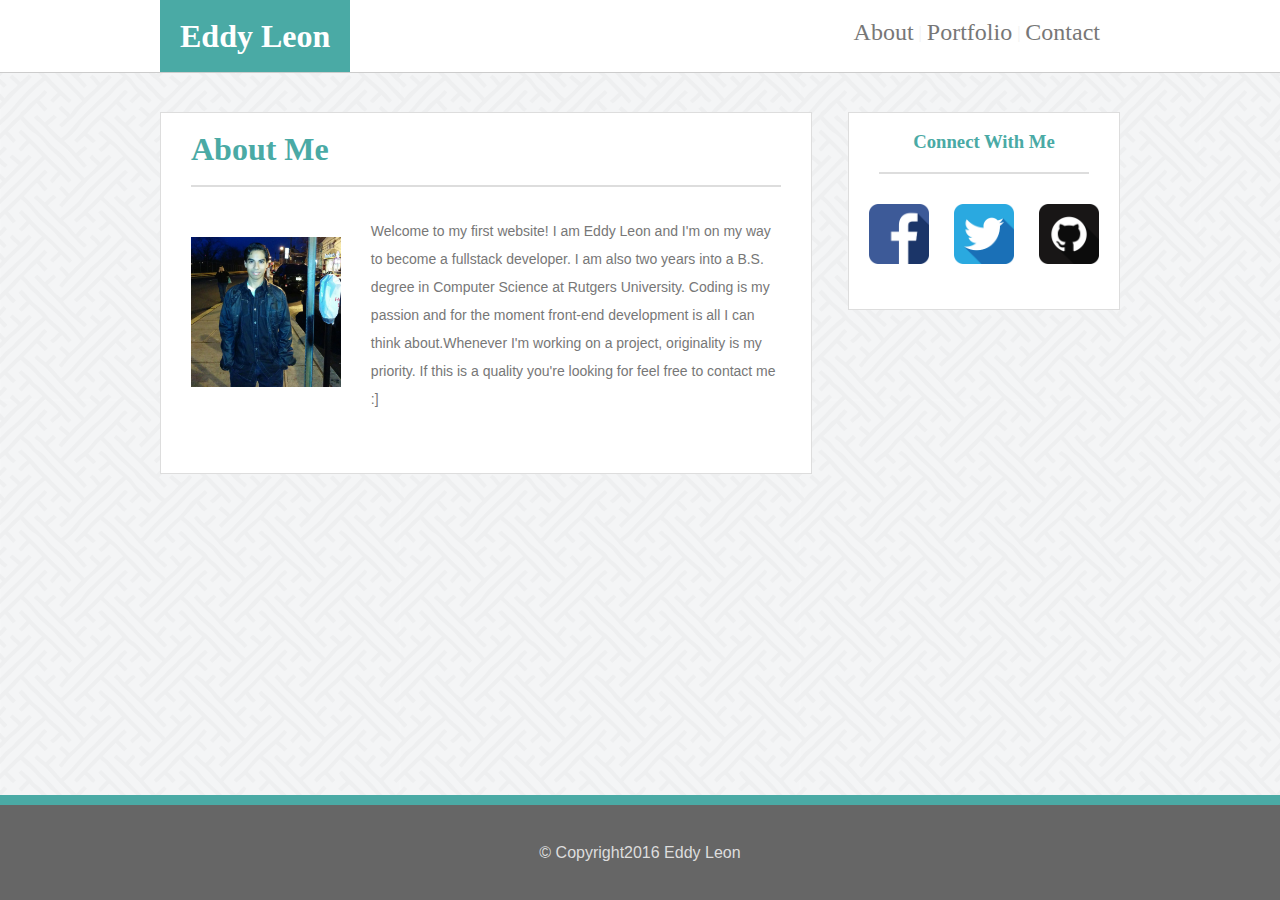
<file: assignment1/index.html>
<!DOCTYPE html>

<html>

	<head>

		<title>Eddy Leon</title>
		<link rel="stylesheet" type="text/css" href="./assets/css/reset.css">
		<link rel="stylesheet" type="text/css" href="./assets/css/style.css">
		
		<meta charset="utf-8">
		<meta name="viewport" content="width=device-width, initial-scale=1.0">

	</head>

	<body>

		<div class="fill"></div>

			<div class="allbody">

			<header>
			
				<h1 class="name">Eddy Leon</h1>

				<div class="directory">

						<a class="dlink2" href="contact.html">Contact</a>
						
						<p>|</p>

						<a class="dlink" href="portfolio.html">Portfolio</a>

						<p>|</p>

						<a class="dlink" href="index.html">About</a>

				</div>

			</header>

			

			<div class="body">


				<div class="AMbody">
				
					<h1>About Me</h1>

					<img id="profile" alt="profile picture" src="./assets/images/profile_picture.jpg">

					<p id="MeP">Welcome to my first website! I am Eddy Leon and I'm on my way to become a fullstack developer. I am also two years into a B.S. degree in Computer Science at Rutgers University. Coding is my passion and for the moment front-end development is all I can think about.Whenever I'm working on a project, originality is my priority. If this is a quality you're looking for feel free to contact me :]</p>

				</div>

			<div class="socialworld">

				<h3>Connect With Me</h3>

						<a href="https://www.facebook.com/XLTUNITED"><img class="social"  alt="Facebook" src="./assets/images/social_facebook_box_blue.png"></a>

						<a href="https://twitter.com/EddyXltunited"><img class="social" alt="Twitter" src="./assets/images/twitter-128.png"></a>

						<a href="https://github.com/xltunited"><img class="social" alt="GitHub" src="./assets/images/622927-github-128.png"></a>

			</div>

			</div>

			<div class="push"></div>

		</div>

		<footer>
			
			<p>© Copyright2016 Eddy Leon</p>

		</footer>

	</body>

</html>
</file>
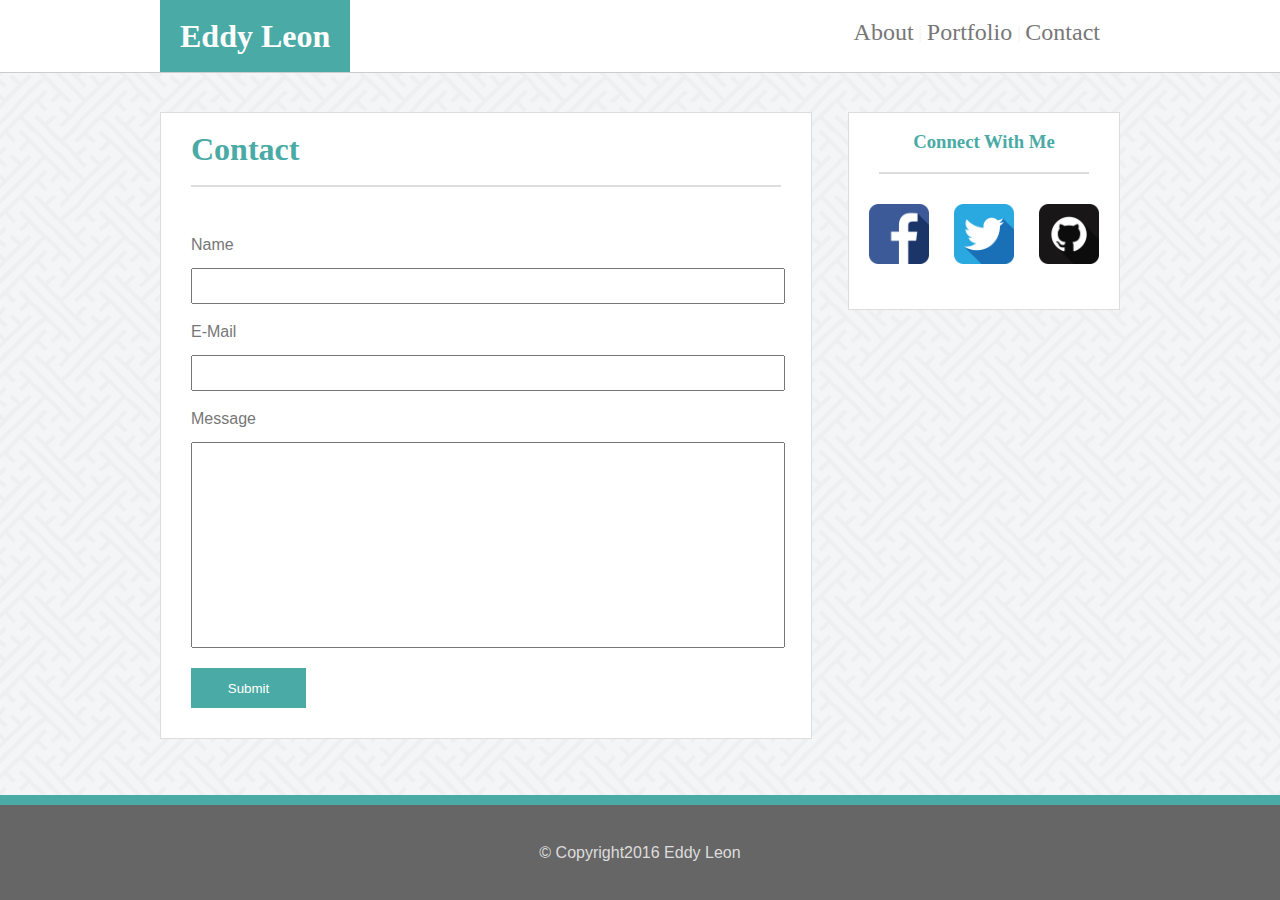
<file: assignment1/contact.html>
<!DOCTYPE html>

<html>

	<head>

		<title>Contact Me</title>
		<link rel="stylesheet" type="text/css" href="./assets/css/reset.css">
		<link rel="stylesheet" type="text/css" href="./assets/css/style.css">
		
		<meta charset="utf-8">
		<meta name="viewport" content="width=device-width, initial-scale=1.0">

	</head>

	<body>

		<div class="fill"></div>

			<div class="allbody">

			<header>
			
				<h1 class="name">Eddy Leon</h1>

				<div class="directory">

						<a class="dlink2" href="contact.html">Contact</a>
						
						<p>|</p>

						<a class="dlink" href="portfolio.html">Portfolio</a>

						<p>|</p>

						<a class="dlink" href="index.html">About</a>

				</div>

			</header>

			

		<div class="body">

			<div id="contact">

				<h1>Contact</h1>

				<form action="MAILTO:xltunited@gmail.com" method="post" enctype="text/plain">
					
					Name<br>

					<input class="text1" type="text" name="name"><br>

					E-Mail<br>

					<input class="text1" type="text" name="mail"><br>

					Message<br>

					<input class="text2" type="text" name="Message"><br>

					<input class="button" type="submit" name="Submit"><br>



				</form>

			</div>

			<div class="socialworld">

				<h3>Connect With Me</h3>

						<a href="https://www.facebook.com/XLTUNITED"><img class="social"  alt="Facebook" src="./assets/images/social_facebook_box_blue.png"></a>

						<a href="https://twitter.com/EddyXltunited"><img class="social" alt="Twitter" src="./assets/images/twitter-128.png"></a>

						<a href="https://github.com/xltunited"><img class="social" alt="GitHub" src="./assets/images/622927-github-128.png"></a>

			</div>

			</div>

			<div class="push"></div>

		</div>

		<footer>
			
			<p>© Copyright2016 Eddy Leon</p>

		</footer>

	</body>

</html>
</file>
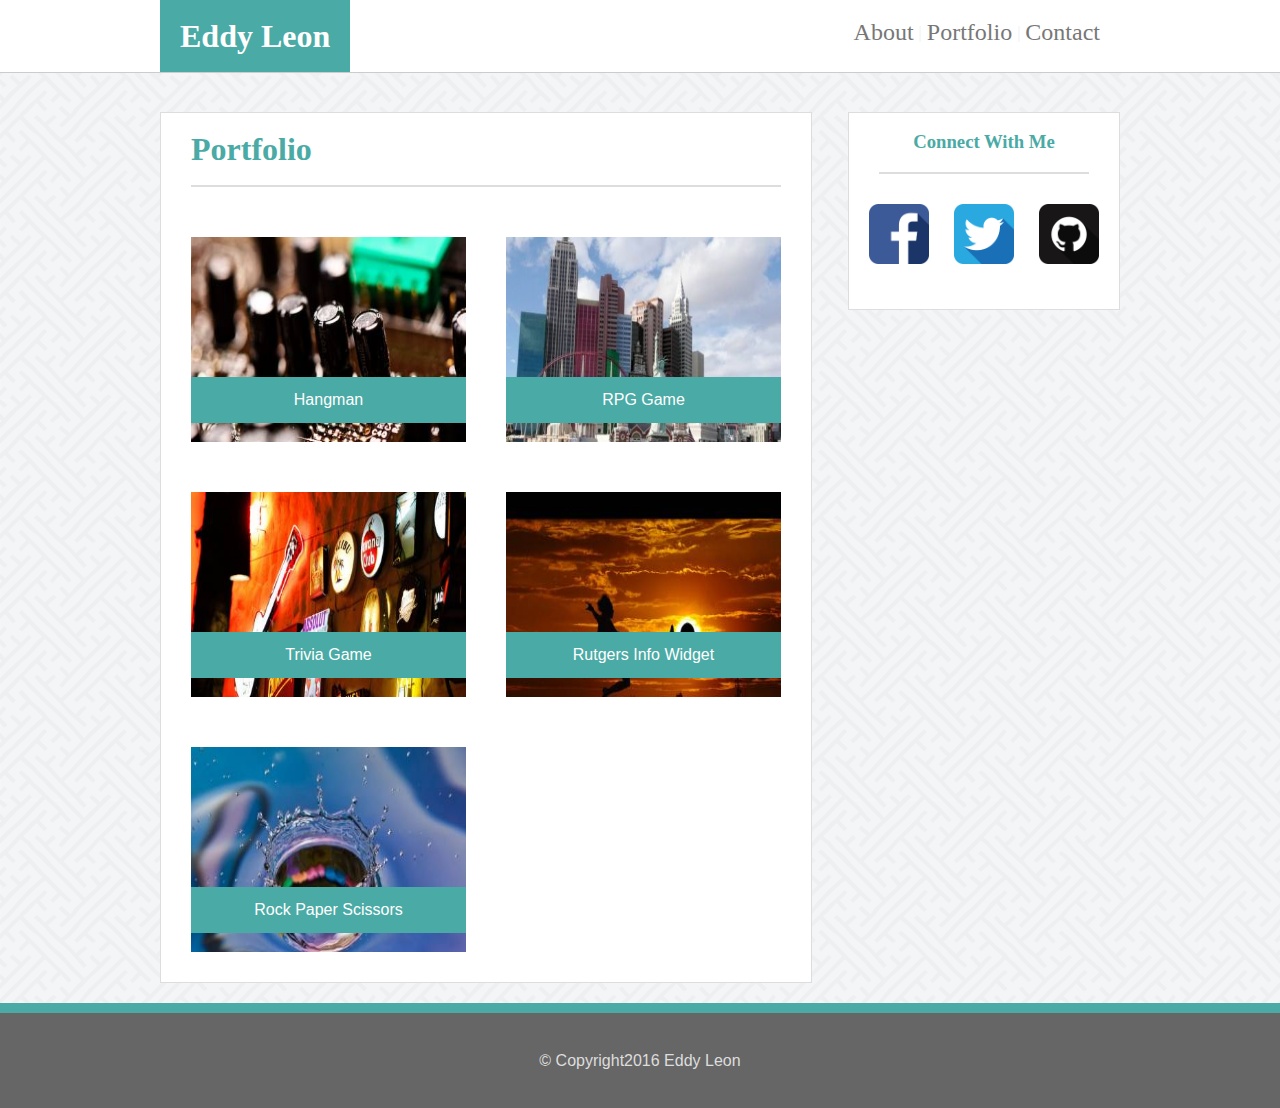
<file: assignment1/portfolio.html>
<!DOCTYPE html>

<html>

	<head>

		<title>Portfolio</title>
		<link rel="stylesheet" type="text/css" href="./assets/css/reset.css">
		<link rel="stylesheet" type="text/css" href="./assets/css/style.css">
		
		<meta charset="utf-8">
		<meta name="viewport" content="width=device-width, initial-scale=1.0">

	</head>

	<body>

		<div class="fill"></div>

			<div class="allbody">

			<header>
			
				<h1 class="name">Eddy Leon</h1>

				<div class="directory">

						<a class="dlink2" href="contact.html">Contact</a>
						
						<p>|</p>

						<a class="dlink" href="portfolio.html">Portfolio</a>

						<p>|</p>

						<a class="dlink" href="index.html">About</a>

				</div>

			</header>

			

			<div class="body">


				<div id="portfolio">
					
					<h1>Portfolio</h1>

					<div class="photo1">

						<img src="./assets/images/circuit_board.jpg">
						<h2 id="photo1h2">Hangman</h2>

					</div>

					<div class="photo2">

						<img src="./assets/images/newyork.jpg">
						<h2 id="photo2h2">RPG Game</2>

					</div>

					<div class="photo3">

						<img src="./assets/images/pub.jpeg">
						<h2 id="photo3h2">Trivia Game</h2>

					</div>

					<div class="photo4">

						<img src="./assets/images/sunset-futbol.jpg">
						<h2 id="photo4h2" >Rutgers Info Widget</h2>

					</div>

					<div class="photo5">

						<img src="./assets/images/waterdrop.jpg">
						<h2 id="photo5h2">Rock Paper Scissors</h2>

					</div>

				</div>



					<div class="socialworld">

				<h3>Connect With Me</h3>

						<a href="https://www.facebook.com/XLTUNITED"><img class="social"  alt="Facebook" src="./assets/images/social_facebook_box_blue.png"></a>

						<a href="https://twitter.com/EddyXltunited"><img class="social" alt="Twitter" src="./assets/images/twitter-128.png"></a>

						<a href="https://github.com/xltunited"><img class="social" alt="GitHub" src="./assets/images/622927-github-128.png"></a>

			</div>

			</div>

			<div class="push"></div>

		</div>

		<footer>
			
			<p>© Copyright2016 Eddy Leon</p>

		</footer>

	</body>

</html>
</file>
<file: assignment1/assets/css/style.css>
html, body {

  height: 100%;
  margin: 0;

}

body {

	background-image: url(../images/sayagata-400px.png);

  	height: 100%;
  	margin: 0;

}

.allbody {

	width: 960px;

	margin-left: auto;
	margin-right: auto;
	min-height: 100%;

 	margin-bottom: -105px;

}

header {

	width: 100%;

}

.fill {

	background-color: #ffffff;

	height: 72px;

	width: 100%;

	position: absolute;

	z-index: -1;

	border-bottom: 1px solid #cccccc;

}


.name {


	background-color: #4aaaa5;

	font-family: Georgia, Times, "Times New Roman", serif;
	font-size: 2em;
	font-weight: bold;
	
	color: #ffffff ;

	padding: 20px;

	float: left


}



.directory {


	float: right;

	padding: 20px;

	
}

.directory p {


	float: right;

	padding: 5px;

	color: #f0f0f0;
}

.dlink {

	text-decoration: none;

	font-size: 1.5em;	

	color: #777777;



	float: right;

}


.dlink2 {

	text-decoration: none;

	font-size: 1.5em;	

	color: #777777;

	float: right;



}

.body {


	clear: both;



}

.AMbody {

	float: left;

	margin-top: 40px;

	width: 650px;

	background-color: #ffffff;

	padding-bottom: 30px;

	border: 1px solid #dddddd;

	margin-bottom: 30px;


}

.AMbody h1 {

	font-family: Georgia, Times, "Times New Roman", serif;
	font-size: 2em;
	font-weight: bold;

	color: #4aaaa5;

	padding-top: 20px;
	padding-bottom: 20px;

	margin-left: 30px;
	margin-right: 30px;

	border-bottom: 2px solid #dddddd;



}

#profile {

	display: block;

	max-width:230px;
	max-height:150px;

	width: auto;
	height: auto;

	margin-left: 30px;
	margin-top: 50px;
	margin-right: 30px;
	float: left;


}

#MeP {

	font-family: 'Arial', 'Helvetica Neue', Helvetica, sans-serif;

	color: #777777;

	font-size: 14px;

	padding: 30px;

	line-height: 200%;

}

#portfolio {


	float: left;

	margin-top: 40px;

	width: 650px;

	background-color: #ffffff;

	border: 1px solid #dddddd;

	padding-bottom: 30px;

	margin-bottom: 30px;

}

#portfolio h1 {

	font-family: Georgia, Times, "Times New Roman", serif;
	font-size: 2em;
	font-weight: bold;

	color: #4aaaa5;

	padding-top: 20px;
	padding-bottom: 20px;

	margin-left: 30px;
	margin-right: 30px;

	border-bottom: 2px solid #dddddd;

}

.photo1 { 

   position: relative; 

   float: left;

   width: 305px;
   height: 255px;

 
}

.photo1 img {

	position: relative;

	display: block;

 	max-width:275px;
 	max-height:205px;

 	width: 275px;
 	height: 205px;

 	margin-left: 30px;
 	margin-top: 50px;




}

#photo1h2 { 

   position: absolute;

    margin-left: 30px;
 	margin-top: 50px; 

 	top: 140px;
 	left: 0px;
 	right: 0px;

 	padding:15px;

 	background-color: #4aaaa5;

 	text-align: center;

 	font-family: 'Arial', 'Helvetica Neue', Helvetica, sans-serif;

	color: #ffffff;

   
}

.photo2 { 

   position: relative; 

   float: right;

   width: 305px;
   height: 255px;

 
}

.photo2 img {

	position: relative;

	display: block;

 	max-width:275px;
 	max-height:205px;

 	width: 275px;
 	height: 205px;

 	margin-right: 30px;
 	margin-top: 50px;

}

#photo2h2 { 

   position: absolute;

    margin-right: 30px;
 	margin-top: 50px; 

 	top: 140px;
 	left: 0px;
 	right: 0px;

 	padding:15px;

 	background-color: #4aaaa5;

 	text-align: center;

 	font-family: 'Arial', 'Helvetica Neue', Helvetica, sans-serif;

	color: #ffffff;

   
}


.photo3 { 

	clear: both;
	overflow: auto;

	float: left;

   position: relative; 

   float: left;

   width: 305px;
   height: 255px;

 
}

.photo3 img {

	position: relative;

	display: block;

 	max-width:275px;
 	max-height:205px;

 	width: 275px;
 	height: 205px;

 	margin-left: 30px;
 	margin-top: 50px;




}

#photo3h2 { 

   position: absolute;

    margin-left: 30px;
 	margin-top: 50px; 

 	top: 140px;
 	left: 0px;
 	right: 0px;

 	padding:15px;

 	background-color: #4aaaa5;

 	text-align: center;

 	font-family: 'Arial', 'Helvetica Neue', Helvetica, sans-serif;

	color: #ffffff;

   
}

.photo4 { 

   position: relative; 

   float: right;

   width: 305px;
   height: 255px;

 
}

.photo4 img {

	position: relative;

	display: block;

 	max-width:275px;
 	max-height:205px;

 	width: 275px;
 	height: 205px;

 	margin-right: 30px;
 	margin-top: 50px;




}

#photo4h2 { 

   position: absolute;

    margin-right: 30px;
 	margin-top: 50px; 

 	top: 140px;
 	left: 0px;
 	right: 0px;

 	padding:15px;

 	background-color: #4aaaa5;

 	text-align: center;

 	font-family: 'Arial', 'Helvetica Neue', Helvetica, sans-serif;

	color: #ffffff;

   
}

.photo5 { 

	clear: both;
	overflow: auto;

	float: left;

   position: relative; 

   float: left;

   width: 305px;
   height: 255px;

 
}

.photo5 img {

	position: relative;

	display: block;

 	max-width:275px;
 	max-height:205px;

 	width: 275px;
 	height: 205px;

 	margin-left: 30px;
 	margin-top: 50px;




}

#photo5h2 { 

   position: absolute;

    margin-left: 30px;
 	margin-top: 50px; 

 	top: 140px;
 	left: 0px;
 	right: 0px;

 	padding:15px;

 	background-color: #4aaaa5;

 	text-align: center;

 	font-family: 'Arial', 'Helvetica Neue', Helvetica, sans-serif;

	color: #ffffff;

   
}

#contact {


	float: left;

	margin-top: 40px;

	width: 650px;

	background-color: #ffffff;

	padding-bottom: 30px;

	border: 1px solid #dddddd;

	margin-bottom: 30px;


}

#contact h1{

	font-family: Georgia, Times, "Times New Roman", serif;
	font-size: 2em;
	font-weight: bold;

	color: #4aaaa5;

	padding-top: 20px;
	padding-bottom: 20px;

	margin-left: 30px;
	margin-right: 30px;

	border-bottom: 2px solid #dddddd;



}

form {

	margin-top: 50px;
	margin-left: 30px;

	font-family: 'Arial', 'Helvetica Neue', Helvetica, sans-serif;

	color: #777777;


}

.text1 {

	margin-top: 15px;
	margin-bottom: 20px;

	height: 30px;

	width: 94.5%;
	

}

.text2 {

	
	margin-top: 15px;
	margin-bottom: 20px;

	width: 94.5%;

	height: 200px;

}

.button {

	background-color: #4aaaa5;
	border-style: none;
	height: 40px;
	width: 115px;
	color: #ffffff;


}

.push {

	clear: both;
	overflow: auto;


}

.socialworld {

	float: right;

	width: 270px;

	margin-top: 40px;

	border: 1px solid #dddddd;

	background-color: #ffffff;

	text-align: center;
}

.socialworld h3 {

	font-size: 1.17em;
	font-family: Georgia, Times, "Times New Roman", serif;
	font-weight: bold;

	color: #4aaaa5;

	padding-top: 20px;
	padding-bottom: 20px;

	margin-left: 30px;
	margin-right: 30px;

	border-bottom: 2px solid #dddddd;

}

.social {

	float: left;

	width: 33%;

	display: block;

  	max-width:60px;
  	max-height:60px;

 
  	height: auto;

  	padding: 5px;

  	margin-left: 15px;

  	margin-top: 25px;

  	margin-bottom: 40px;

}


footer {

	border-top: 10px solid #4aaaa5;

	text-align: center;

	background-color: #666666;

}

footer p {


	font-family: 'Arial', 'Helvetica Neue', Helvetica, sans-serif;

	color: #dddddd;

	margin-top: 40px;
}

footer, .push {

  height: 95px;

}

@media only screen and (max-width:980px) {

	.allbody {

		width: 735px;

	}

	.AMbody {

		width: 487px;

	}

	#profile {

		max-width: 85%;

		width: 45%;

		max-height: 200px;

		height: 200px;

		float: none;

		margin-left: auto;

		margin-right: auto;

	}

	#MeP {

		float: none;

		clear: both;


	}

	.socialworld {

		width: 202px;
	}

	.socialworld h3 {
		
		font-size: .999999em;



	}

	.social {

		max-width: 20%;

		max-height: 35px;

		margin-left: 12px;

	}

	#portfolio {

		width: 487px;

	}

	.photo1, .photo2, .photo3, .photo4, .photo5 {
	
		float: none;
		clear: none;

		margin: auto;

	}

	.photo1 img {

		margin-left: 0px;
		width: 305px;
		max-width: 305px;

	}
	
	#photo1h2 {

		margin-left: 0px;

		top: 90px;

	}

	.photo2 img {

		margin-right: 0px;
		width: 305px;
		max-width: 305px;

	}
	
	#photo2h2 {

		margin-right: 0px;

		top: 90px;

	}

	.photo3 img {

		margin-left: 0px;
		width: 305px;
		max-width: 305px;



	}
	
	#photo3h2 {

		margin-left: 0px;

	}

	.photo4 img {

		margin-right: 0px;
		width: 305px;
		max-width: 305px;



	}
	
	#photo4h2 {

		margin-right: 0px;

		top: 90px;

	}

	.photo5 img {

		margin-left: 0px;
		width: 305px;
		max-width: 305px;



	}
	
	#photo5h2 {

		margin-left: 0px;

	}

	#contact {

		width: 487px;

	}


}

@media only screen and (max-width:768px) {

	.allbody {

		width: 721px;

	}

	.AMbody {

		width: 721px;

		margin-bottom: 0px;

	}

	#profile {

		float: left;
		
		width: 27%;

		margin-left: 30px;

		margin-right: 10px;

		height: 190px;

		margin-top: 30px;

		}

	#MeP {
		
		clear: none;

		margin-top: 10px;

	}

	.socialworld {

		float: left;

		width: 721px;

		margin-bottom: 30px;

		text-align: left;

	}

	.social {

		width: 10%;
		margin-left: 25px;

		max-height: 60px;

		margin-top: 20px;

		margin-bottom: 20px;	

	}

	.socialworld h3 {

		font-size: 1.17em;

	}

	#portfolio {

		width: 721px;

		margin-bottom: 0px;

	}

	.photo1 { 

	 position: relative; 

	 float: left;

	 width: 335px;
	 height: 255px;

	}

	.photo1 img {

		position: relative;

		display: block;

	 	max-width:305px;
	 	max-height:205px;

	 	width: 305px;
	 	height: 205px;

	 	margin-left: 30px;
	 	margin-top: 50px;

	}

	#photo1h2 { 

	   position: absolute;

	    margin-left: 30px;
	 	margin-top: 50px; 

	 	top: 140px;
	 	left: 0px;
	 	right: 0px;

	 	padding:15px;

	 	background-color: #4aaaa5;

	 	text-align: center;

	 	font-family: 'Arial', 'Helvetica Neue', Helvetica, sans-serif;

		color: #ffffff;
   
	}

	.photo2 { 

	   position: relative; 

	   float: right;

	   width: 335px;
	   height: 255px;
	 
	}

	.photo2 img {

		position: relative;

		display: block;

	 	max-width:305px;
	 	max-height:205px;

	 	width: 305px;
	 	height: 205px;

	 	margin-right: 30px;
	 	margin-top: 50px;

	}

	#photo2h2 { 

	   position: absolute;

	    margin-right: 30px;
	 	margin-top: 50px; 

	 	top: 140px;
	 	left: 0px;
	 	right: 0px;

	 	padding:15px;

	 	background-color: #4aaaa5;

	 	text-align: center;

	 	font-family: 'Arial', 'Helvetica Neue', Helvetica, sans-serif;

		color: #ffffff;
  
	}

	.photo3 { 

		clear: both;
		overflow: auto;

		float: left;

	   position: relative; 

	   float: left;

	   width: 335px;
	   height: 255px;

	}

	.photo3 img {

		position: relative;

		display: block;

	 	max-width:305px;
	 	max-height:205px;

	 	width: 305px;
	 	height: 205px;

	 	margin-left: 30px;
	 	margin-top: 50px;

	}

	#photo3h2 { 

	   position: absolute;

	    margin-left: 30px;
	 	margin-top: 50px; 

	 	top: 140px;
	 	left: 0px;
	 	right: 0px;

	 	padding:15px;

	 	background-color: #4aaaa5;

	 	text-align: center;

	 	font-family: 'Arial', 'Helvetica Neue', Helvetica, sans-serif;

		color: #ffffff;

	}

	.photo4 { 

	   position: relative; 

	   float: right;

	   width: 335px;
	   height: 255px;

	}

	.photo4 img {

		position: relative;

		display: block;

	 	max-width:305px;
	 	max-height:205px;

	 	width: 305px;
	 	height: 205px;

	 	margin-right: 30px;
	 	margin-top: 50px;

	}

	#photo4h2 { 

	   position: absolute;

	    margin-right: 30px;
	 	margin-top: 50px; 

	 	top: 140px;
	 	left: 0px;
	 	right: 0px;

	 	padding:15px;

	 	background-color: #4aaaa5;

	 	text-align: center;

	 	font-family: 'Arial', 'Helvetica Neue', Helvetica, sans-serif;

		color: #ffffff;

	}

	.photo5 { 

		clear: both;
		overflow: auto;

		float: left;

	   position: relative; 

	   float: left;

	   width: 335px;
	   height: 255px;
	 
	}

	.photo5 img {

		position: relative;

		display: block;

	 	max-width:305px;
	 	max-height:205px;

	 	width: 305px;
	 	height: 205px;

	 	margin-left: 30px;
	 	margin-top: 50px;

	}

	#photo5h2 { 

	   position: absolute;

	    margin-left: 30px;
	 	margin-top: 50px; 

	 	top: 140px;
	 	left: 0px;
	 	right: 0px;

	 	padding:15px;

	 	background-color: #4aaaa5;

	 	text-align: center;

	 	font-family: 'Arial', 'Helvetica Neue', Helvetica, sans-serif;

		color: #ffffff;
	   
	}

	#contact {

		width: 721px;

		margin-bottom: 0px;

	}

}

@media only screen and (max-width:640px) {


	.allbody {

		width: 640px;


	}


	.name {
		
		float: none;

		text-align: center;

		width: 640px;

		padding: 0px;

		padding-top: 20px;
		padding-bottom: 20px;

	}

	.directory {
			
		float: none;

		text-align: center;

		background-color: #ffffff;

		height: 2em;

		width: 640px;

		padding: 0px;

		padding-top: 10px;
		padding-bottom: 10px;


	}


	.dlink {



		width: 30%

	}

	.dlink2 {



		width: 30%;


	}

	.AMbody {

		width: 595px;
		float: none;

		margin-left: auto;
		margin-right: auto;

	}

	.socialworld {

		width: 595px;
		float: none;

		clear: both;

		margin-left: auto;
		margin-right: auto;

		padding-bottom: 100px;

	}

	#portfolio {

		width: 595px;
		float: none;

		margin-right: auto;
		margin-left: auto;

	}

	.photo1, .photo2, .photo3, .photo4, .photo5 {
	
		float: none;
		clear: none;

		margin: auto;

		width: 305px;


	}

	.photo1 {

		margin-bottom: 0px;


	}

	.photo1 img {

		margin-left: 0px;
		width: 305px;
		max-width: 305px;
		margin-top: 30px;

	}
	
	#photo1h2 {

		margin-left: 0px;

		top: 90px;

	}

	.photo2 img {

		margin-right: 0px;
		width: 305px;
		max-width: 305px;
		margin-top: 0px;

	}
	
	#photo2h2 {

		margin-right: 0px;

		top: 90px;

	}

	.photo3 img {

		margin-left: 0px;
		width: 305px;
		max-width: 305px;
		margin-top: 0px;



	}
	
	#photo3h2 {

		margin-left: 0px;
		top: 95px;

	}

	.photo4 img {

		margin-right: 0px;
		width: 305px;
		max-width: 305px;
		margin-top: 0px;



	}
	
	#photo4h2 {

		margin-right: 0px;

		top: 90px;

	}

	.photo5 img {

		margin-left: 0px;
		width: 305px;
		max-width: 305px;
		margin-top: 0px;

	}
	
	#photo5h2 {

		margin-left: 0px;
		top: 95px;

	}

	#contact {

		width: 595px;

		float: none;

		margin-left: auto;
		margin-right: auto;


	}




	
}
</file>
